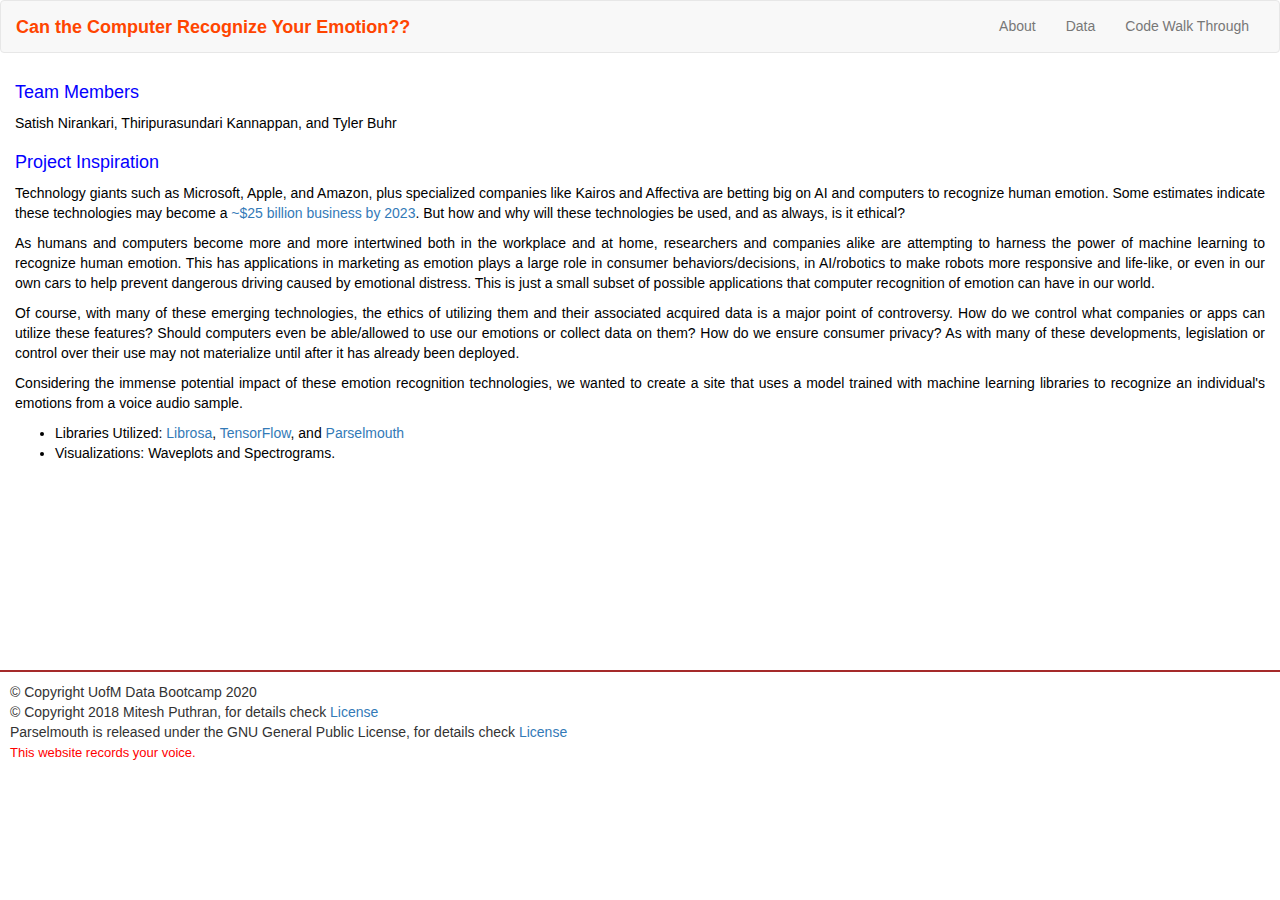
<file: templates/about.html>
<!DOCTYPE html>
<html>
  <head>
    <meta charset="utf-8">
    <meta name="viewport" content="width=device-width, initial-scale=1">
    <title>Can the Computer Recognize Your Emotion??</title>
    <link rel="stylesheet" href="https://maxcdn.bootstrapcdn.com/bootstrap/3.3.7/css/bootstrap.min.css" integrity="sha384-BVYiiSIFeK1dGmJRAkycuHAHRg32OmUcww7on3RYdg4Va+PmSTsz/K68vbdEjh4u" crossorigin="anonymous">
    <script src="https://maxcdn.bootstrapcdn.com/bootstrap/3.3.7/js/bootstrap.min.js" integrity="sha384-Tc5IQib027qvyjSMfHjOMaLkfuWVxZxUPnCJA7l2mCWNIpG9mGCD8wGNIcPD7Txa" crossorigin="anonymous"></script>
    <link rel="stylesheet" href="../static/css/style.css">
    <nav class="navbar navbar-default">
      <div class="container-fluid">
          <!-- Brand and toggle get grouped for better mobile display -->
        <div class="navbar-header">
          <button type="button" class="navbar-toggle collapsed" data-toggle="collapse" data-target="#bs-example-navbar-collapse-1" aria-expanded="false">
            <span class="sr-only">Toggle navigation</span>
            <span class="icon-bar"></span>
            <span class="icon-bar"></span>
            <span class="icon-bar"></span>
          </button>
            <!-- emply col to move over text -->
          <div class="col-md-1"></div>
          <div class="col-md-1"></div>
          <div class="col-md-1"></div>
          <a class="navbar-brand" href="predict_initial.html" style="color: orangered; ">
            <span class="nav-color"><b>Can the Computer Recognize Your Emotion??</b></span>
          </a>
        </div>
        <div class="collapse navbar-collapse" id="bs-example-navbar-collapse-1">
          <ul class="nav navbar-nav navbar-right">
            <li><a href="about.html">About</a></li>
            <li><a href="http://neuron.arts.ryerson.ca/ravdess/?f=3, http://kahlan.eps.surrey.ac.uk/savee/Download.html" target="_blank">Data</a></li>
            <li><a href="code_walk_through.html">Code Walk Through</a></li>
          </ul>    
        </div>        
      </div>
    </nav>
  </head>
  <body>
    <div class="outer-border"> 
      <div class="scroll">
            <div class="row">
              <div class="col-md-11">
                <h4 style="color: rgb(4, 0, 255)">Team Members</h4>
                <p class="text-dark">Satish Nirankari, Thiripurasundari Kannappan, and Tyler Buhr</p>
              </div>
            </div>
            <div class="row">
              <div class="col-md-12">
                <h4 style="color: rgb(4, 0, 255)">Project Inspiration</h4>
                <p>Technology giants such as Microsoft, Apple, and Amazon, plus specialized companies like Kairos and Affectiva are betting big on AI and computers to recognize human emotion. Some estimates indicate these technologies may become a <a href="https://www.technologyreview.com/2019/07/26/238782/emotion-recognition-technology-artifical-intelligence-inaccurate-psychology/" target="_blank">~$25 billion business by 2023</a>. But how and why will these technologies be used, and as always, is it ethical?</p>
                <p>As humans and computers become more and more intertwined both in the workplace and at home, researchers and companies alike are attempting to harness the power of machine learning to recognize human emotion.  This has applications in marketing as emotion plays a large role in consumer behaviors/decisions, in AI/robotics to make robots more responsive and life-like, or even in our own cars to help prevent dangerous driving caused by emotional distress.  This is just a small subset of possible applications that computer recognition of emotion can have in our world.  </p>
                <p>Of course, with many of these emerging technologies, the ethics of utilizing them and their associated acquired data is a major point of controversy.  How do we control what companies or apps can utilize these features? Should computers even be able/allowed to use our emotions or collect data on them? How do we ensure consumer privacy? As with many of these developments, legislation or control over their use may not materialize until after it has already been deployed.</p>
                <p>Considering the immense potential impact of these emotion recognition technologies, we wanted to create a site that uses a model trained with machine learning libraries to recognize an individual's emotions from a voice audio sample.  </p>
                <ul>
                  <li>Libraries Utilized: <a href="https://librosa.github.io/librosa/install.html" target="_blank">Librosa</a>, <a href="https://www.tensorflow.org/install/pip#windows" target="_blank">TensorFlow</a>, and <a href="https://parselmouth.readthedocs.io/en/stable/#" target="_blank">Parselmouth</a></li>
                  <li>Visualizations: Waveplots and Spectrograms.</li>
                </ul>
              </div>
            </div>
          </div>
      </div>
    <br><br>
  </body>
  <footer>
    <div class="w3-container">
      <p> &copy; Copyright UofM Data Bootcamp 2020 <br> &copy; Copyright 2018 Mitesh Puthran, for details check <a href="https://github.com/MITESHPUTHRANNEU/Speech-Emotion-Analyzer/blob/master/LICENSE" target="_blank"> License</a><br>
      Parselmouth is released under the GNU General Public License, for details check <a href ="https://github.com/YannickJadoul/Parselmouth/blob/master/LICENSE" target="_blank"> License</a><br>
      <a style="color: red; font-size: small;">This website records your voice.</a></p>
    </div>
  </footer>
</html>
</file>
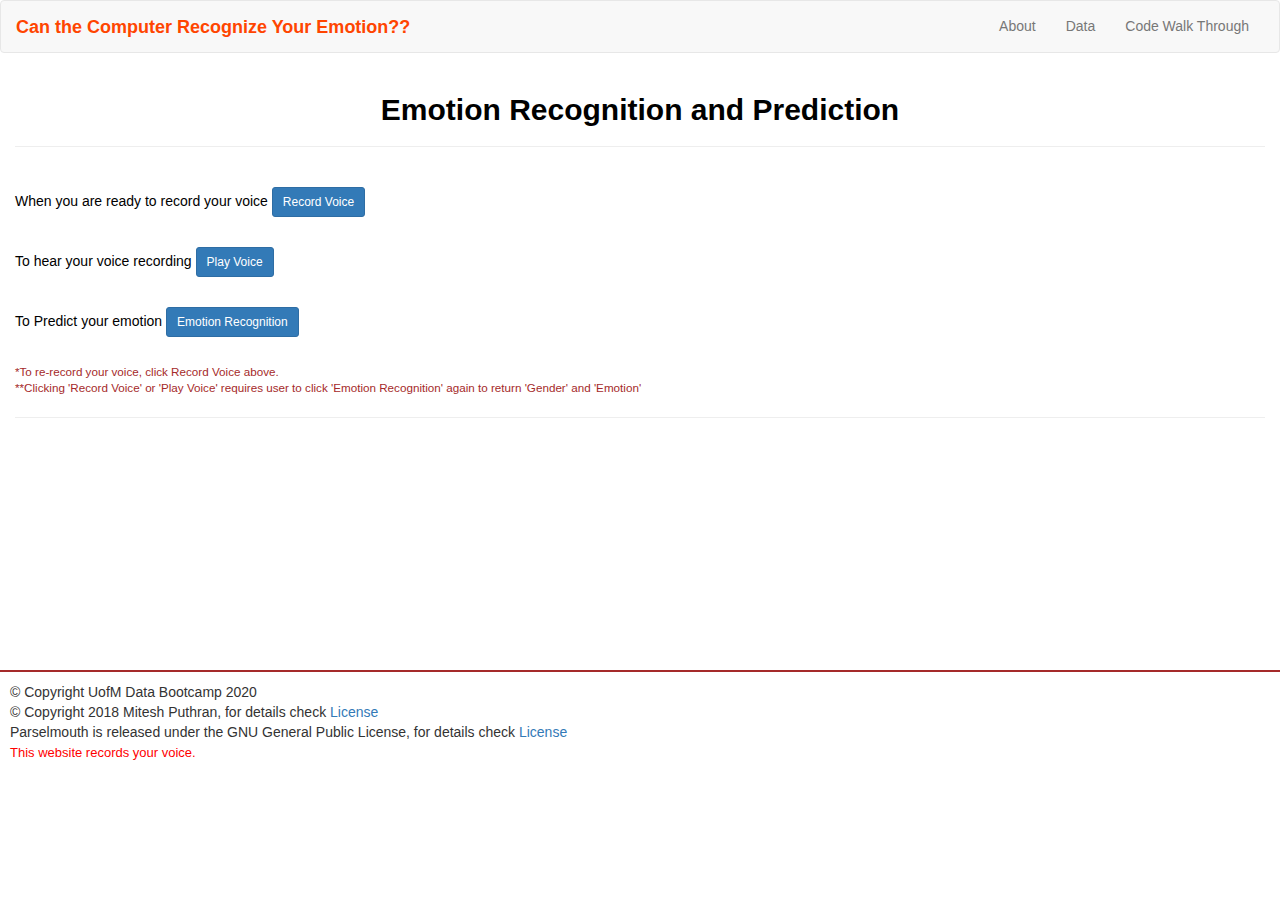
<file: templates/predict_initial.html>
<!DOCTYPE html>
<html>
<head>
  <meta charset="utf-8">
  <meta name="viewport" content="width=device-width, initial-scale=1">
  <title>Can the Computer Recognize Your Emotion??</title>
  <link rel="stylesheet" href="../static/css/style.css">
  <link rel="stylesheet" href="https://maxcdn.bootstrapcdn.com/bootstrap/3.3.7/css/bootstrap.min.css" integrity="sha384-BVYiiSIFeK1dGmJRAkycuHAHRg32OmUcww7on3RYdg4Va+PmSTsz/K68vbdEjh4u" crossorigin="anonymous">
  <script src="https://code.jquery.com/jquery-3.3.1.slim.min.js" integrity="sha384-q8i/X+965DzO0rT7abK41JStQIAqVgRVzpbzo5smXKp4YfRvH+8abtTE1Pi6jizo" crossorigin="anonymous"></script>
  <script src="https://maxcdn.bootstrapcdn.com/bootstrap/3.3.7/js/bootstrap.min.js" integrity="sha384-Tc5IQib027qvyjSMfHjOMaLkfuWVxZxUPnCJA7l2mCWNIpG9mGCD8wGNIcPD7Txa" crossorigin="anonymous"></script>
  <nav class="navbar navbar-default">
    <div class="container-fluid">
        <!-- Brand and toggle get grouped for better mobile display -->
      <div class="navbar-header">
        <button type="button" class="navbar-toggle collapsed" data-toggle="collapse" data-target="#bs-example-navbar-collapse-1" aria-expanded="false">
          <span class="sr-only">Toggle navigation</span>
          <span class="icon-bar"></span>
          <span class="icon-bar"></span>
          <span class="icon-bar"></span>
        </button>
          <!-- emply col to move over text -->
        <div class="col-md-1"></div>
        <div class="col-md-1"></div>
        <div class="col-md-1"></div>
        <a class="navbar-brand" href="predict_initial.html" style="color: orangered;  ">
          <span class="nav-color"><b>Can the Computer Recognize Your Emotion??</b></span>
        </a>
      </div>
      <div class="collapse navbar-collapse" id="bs-example-navbar-collapse-1">
        <ul class="nav navbar-nav navbar-right">
          <li><a href="about.html">About</a></li>
          <li><a href="http://neuron.arts.ryerson.ca/ravdess/?f=3, http://kahlan.eps.surrey.ac.uk/savee/Download.html" target="_blank">Data</a></li>
          <li><a href="code_walk_through.html">Code Walk Through</a></li>
        </ul>    
      </div>        
    </div>
  </nav>
</head>
<body>
  <div class="outer-border"> 
    <div class="scroll">
      <div class='row'>
        <div class="col-md-12 col-lg-12 col-sm-12">
            <h2 class="title">Emotion Recognition and Prediction</h2><hr>
        </div>
      </div>
      <br>
          <div class="row">
            <div class="col-md-12 col-lg-12 col-sm-12">
              <p style="text-align: justify;">When you are ready to record your voice  
              <a class="btn btn-primary btn-sm" href="/record" role="button">Record Voice</a></p>
            </div>
          </div>
          <br>
          <div class="row">
            <div class="col-md-12 col-lg-12 col-sm-12">
              <p>To hear your voice recording   
              <a class="btn btn-primary btn-sm" href="/playback" role="button">Play Voice</a> </p>
            </div>
          </div>
          <br>
          <div class="row">
            <div class="col-md-12 col-lg-12 col-sm-12">
              <p>To Predict your emotion      
              <a class="btn btn-primary btn-sm" href="/predict" role="button">Emotion Recognition</a> </p>
            </div>
          </div>
          <p style="color: brown; font-size: smaller;"><br>  
            *To re-record your voice, click Record Voice above. <br>
            **Clicking 'Record Voice' or 'Play Voice' requires user to click 'Emotion Recognition' again to return 'Gender' and 'Emotion'  </p>
          <hr>
<!-- To be displayed when Emotion Recognition button is clicked -->        
    </div> 
  </div> 
</body>
<br><br><br><br><br><br>
<footer>
  <div class="w3-container">
    <p> &copy; Copyright UofM Data Bootcamp 2020 <br> &copy; Copyright 2018 Mitesh Puthran, for details check <a href="https://github.com/MITESHPUTHRANNEU/Speech-Emotion-Analyzer/blob/master/LICENSE" target="_blank"> License</a><br>
    Parselmouth is released under the GNU General Public License, for details check <a href ="https://github.com/YannickJadoul/Parselmouth/blob/master/LICENSE" target="_blank"> License</a><br>
    <a style="color: red; font-size: small;">This website records your voice.</a></p>
  </div>
</footer>
</html>
</file>
<file: static/css/style.css>
html{
    position: relative;
    min-height: 80%;
    /* overflow: scroll;
    overflow-y: hidden */
}

.panel-body{
    background-color: GhostWhite ;
}

h2{
    font-style: bold;
}

.panel{
    padding: 10px;
    background-color: DarkSalmon ;

}

.title{
    text-align: center;
    font-weight: bold;
}

.content, .outer-border { 
    /* width: auto; 
    height: auto;  */
    text-align:justify; 
    background-color:white; 
    color:black; 
    padding-left:15px; 
    padding-right:15px; 
    } 

.outer-border { 
    /* border: 2px solid black;  */
    position: relative; 
    /* overflow: hidden;  */
    } 

/* div.scroll {  */
    /* margin:4px, 4px;  */
    /* padding:4px;  */
    /* background-color: green;  */
    /* width: 1500px;  */
    /* height: 518px;  */
    /* overflow-x: hidden;  */
    /* overflow-y: hidden; */
    /* overflow-y: auto;   */
    /* overflow-x: auto;  */
    /* text-align:justify;  */
    /* overflow: -moz-scrollbars-none; */
    /* -ms-overflow-style: none; */
/* }  */

footer{
    /* background-color: DarkOliveGreen ; */
    padding: 10px;
    height: 50px;
    width: 100%;
    /* border-top: 2px; */
    border-top-color: brown ;
    border-width: 2px;
    border-top-style: solid;
    position: absolute;
    bottom: 0;
}

@media (max-width: 10px) {
    .navbar {
      background-color: rgb(12, 173, 167);
  }

    .navbar-brand {
                   background-color: ;
                   font-family: Lucida Console;
                   font-weight: bold;
                   color: rgb(12, 173, 167);
  }

    h2 {
        font-size: 100%
    }

    h3 {
        font-size: 100%
    }
}
</file>
